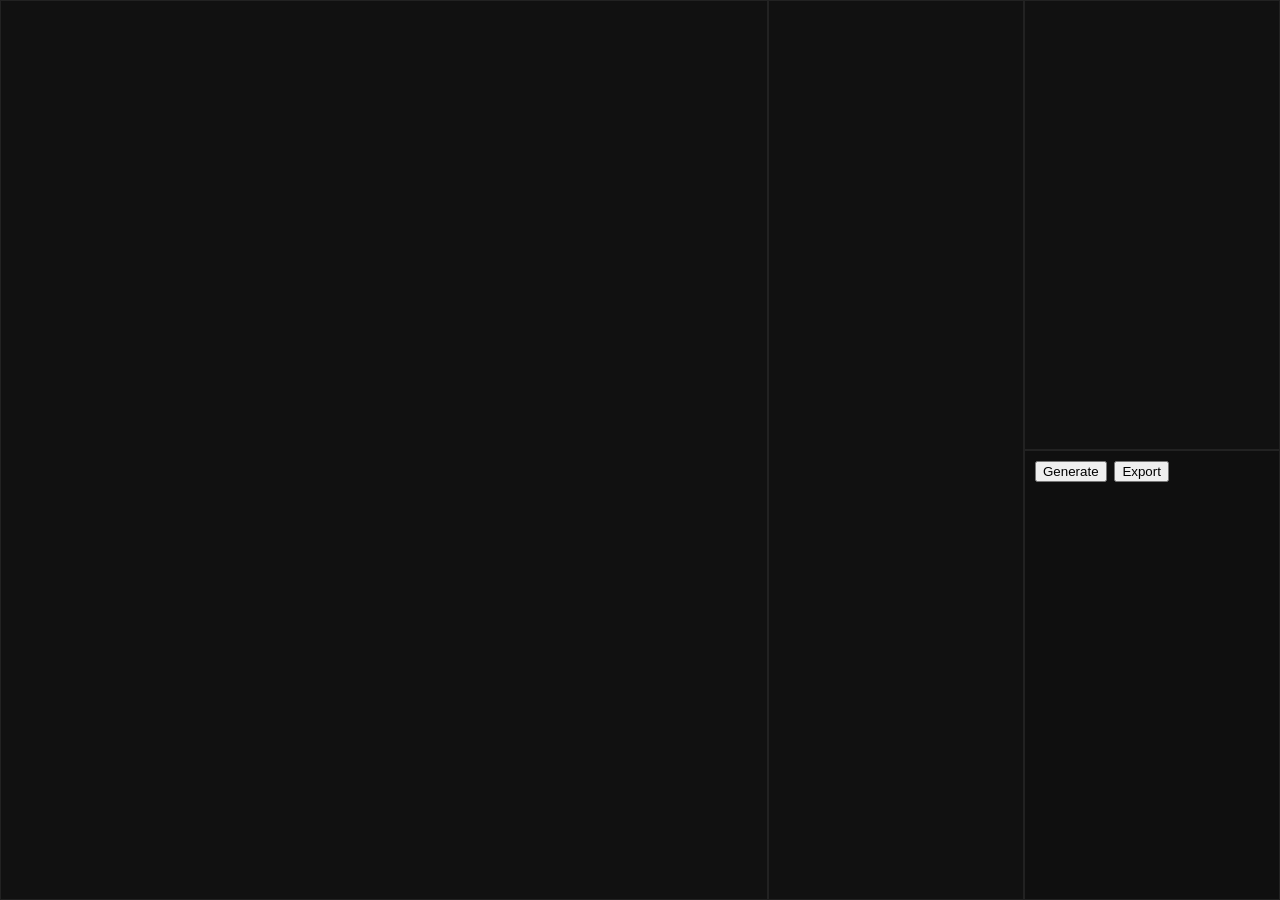
<file: index.html>
<!DOCTYPE html>
<html>
<head>
<meta charset="UTF-8">
<title>WorldGenEditor</title>

<style>

html, body {
  margin: 0;
  padding: 0;
  width: 100%;
  height: 100%;
  overflow: hidden;
  background: #000;
  font-family: monospace;
}

/* =========================
   GRID
========================= */

#workspace {
  display: grid;

  grid-template-columns: 20% 20% 20% 20% 20%;
  grid-template-rows: 50% 50%;

  width: 100vw;
  height: 100vh;
}

/* =========================
   ZONES
========================= */

.zone {
  position: relative;
  overflow: hidden;
  background: #111;
  border: 1px solid #222;
}

#terrainZone { grid-column: 1 / span 3; grid-row: 1 / span 2; }
#roadZone    { grid-column: 4; grid-row: 1 / span 2; }
#featureZone { grid-column: 5; grid-row: 1; }
#toolboxZone { grid-column: 5; grid-row: 2; background:#0f0f0f; }

/* =========================
   CONTAINMENT
========================= */

.widgetFrame {
  width: 100%;
  height: 100%;
  overflow: hidden;
}

iframe {
  width: 100%;
  height: 100%;
  border: none;
}

</style>
</head>

<body>

<div id="workspace">

  <div id="terrainZone" class="zone"></div>
  <div id="roadZone" class="zone"></div>
  <div id="featureZone" class="zone"></div>
  <div id="toolboxZone" class="zone"></div>

</div>

<script type="module">

import { PROJECT } from "./shared/project.js";

/* =========================
   STATE
========================= */

let widgets = {};
let terrainGrid = null;

/* =========================
   MOUNT SYSTEM
========================= */

function mount(zone, url){

  const frame = document.createElement("iframe");

  const wrapper = document.createElement("div");
  wrapper.className = "widgetFrame";

  frame.src = url;

  wrapper.appendChild(frame);
  zone.appendChild(wrapper);

  return frame;
}

/* =========================
   LAZY LOAD
========================= */

function load(name, url, zone){
  if(!widgets[name]){
    widgets[name] = mount(zone, url);
  }
}

/* =========================
   SAFE SEND
========================= */

function send(name, msg){
  if(!widgets[name]) return;
  widgets[name].contentWindow.postMessage(msg, "*");
}

/* =========================
   TERRAIN → ROAD COUPLING
========================= */

function syncTerrainToRoad(){

  if(!widgets.road || !terrainGrid) return;

  send("road", {
    type: "SET_TERRAIN",
    payload: { grid: terrainGrid }
  });

}

/* =========================
   TOOLBOX UI
========================= */

const toolboxZone = document.getElementById("toolboxZone");

toolboxZone.innerHTML = `
<div style="color:#aaa;padding:10px;">
  <button id="genAll">Generate</button>
  <button id="expAll">Export</button>
</div>
`;

/* =========================
   RECEIVE MESSAGES
========================= */

window.addEventListener("message", (e) => {

  const msg = e.data;
  if(!msg) return;

  switch(msg.type){

    /* TERRAIN PUSHES ITS GRID HERE */
    case "TERRAIN_DATA":
      terrainGrid = msg.payload.grid;

      // immediately sync road when terrain updates
      syncTerrainToRoad();
      break;
  }

});

/* =========================
   BUTTONS
========================= */

document.getElementById("genAll").onclick = () => {

  load("terrain","widgets/terrain.html",document.getElementById("terrainZone"));
  load("road","widgets/road.html",document.getElementById("roadZone"));
  load("feature","widgets/feature.html",document.getElementById("featureZone"));

  // 1. refresh terrain first
  send("terrain", { type: "GENERATE" });

  // 2. short delay ensures terrain finishes rendering + state update
  setTimeout(() => {

    if (terrainGrid) {
      send("road", {
        type: "SET_TERRAIN",
        payload: { grid: terrainGrid }
      });
    }

  }, 50);

  // feature independent refresh
  send("feature", { type: "GENERATE" });

};

document.getElementById("expAll").onclick = () => {

  send("terrain",{type:"EXPORT"});
  send("road",{type:"EXPORT"});
  send("feature",{type:"EXPORT"});

};

</script>

</body>
</html>
</file>
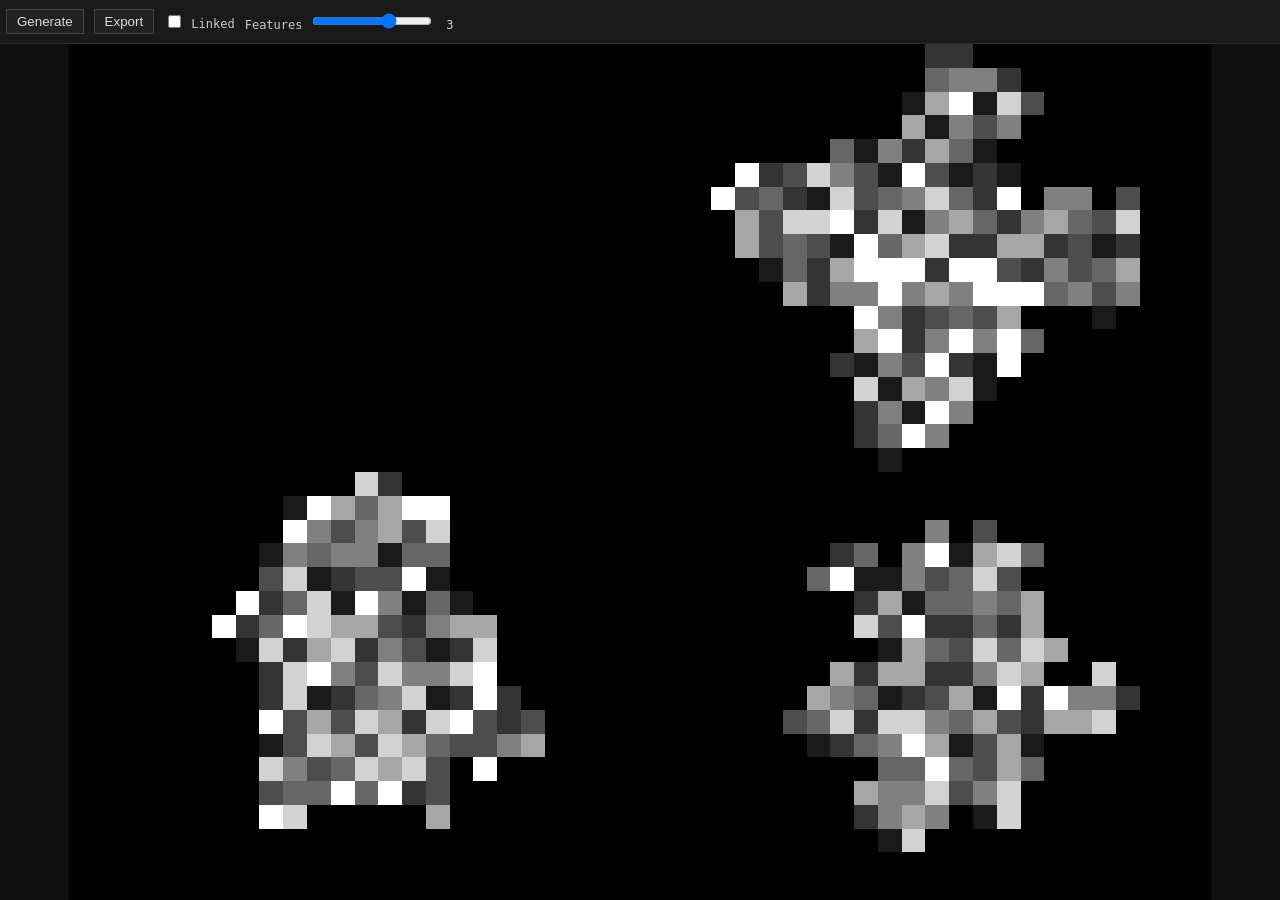
<file: widgets/feature.html>
<!DOCTYPE html>
<html lang="en">
<head>
<meta charset="UTF-8">
<title>Feature Generator</title>

<style>

html,
body{
    margin:0;
    width:100%;
    height:100%;
    overflow:hidden;
    background:#111;
    font-family:monospace;
}

/*=========================================================
  ROOT
=========================================================*/

#widget{
    width:100%;
    height:100%;

    display:flex;
    flex-direction:column;
}

/*=========================================================
  LOCAL TOOLBAR
=========================================================*/

#toolbar{

    height:44px;

    background:#1a1a1a;

    border-bottom:1px solid #2b2b2b;

    display:flex;

    align-items:center;

    gap:10px;

    padding:6px;

    box-sizing:border-box;

}

button{

    background:#222;

    color:#ddd;

    border:1px solid #444;

    padding:4px 10px;

    cursor:pointer;

}

button:hover{

    background:#2f2f2f;

}

label{

    color:#ccc;

    font-size:12px;

}

input[type=range]{

    width:120px;

}

#countValue{

    width:18px;

    display:inline-block;

    text-align:center;

}

/*=========================================================
  CANVAS AREA
=========================================================*/

#viewport{

    flex:1;

    display:flex;

    justify-content:center;

    align-items:center;

    overflow:hidden;

    background:#101010;

}

canvas{

    image-rendering:pixelated;

    width:100%;

    height:100%;

    object-fit:contain;

}

</style>
</head>

<body>

<div id="widget">

<div id="toolbar">

<button id="generateBtn">
Generate
</button>

<button id="exportBtn">
Export
</button>

<label>

<input
id="linked"
type="checkbox">

Linked

</label>

<label>

Features

<input
id="featureCount"
type="range"
min="1"
max="4"
value="3">

<span id="countValue">
3
</span>

</label>

</div>

<div id="viewport">

<canvas
id="canvas"
width="768"
height="576">
</canvas>

</div>

</div>

<script type="module">

/*=========================================================
  CANVAS
=========================================================*/

const canvas =
document.getElementById("canvas");

const ctx =
canvas.getContext("2d");

/*=========================================================
  CONSTANTS
=========================================================*/

/* workspace */

const WIDTH = 768;
const HEIGHT = 576;

/*=========================================================
  FEATURE FOOTPRINT
=========================================================*/

/*
    One feature footprint.

    The workspace is exactly:

        2 × F_WIDTH
        2 × F_HEIGHT

    therefore:

        768 / 384 = 2
        576 / 288 = 2
*/

const F_WIDTH = 384;
const F_HEIGHT = 288;

/* one eTile */

const ETILE = 16;

/* footprint resolution */

const COLS = F_WIDTH / ETILE;
const ROWS = F_HEIGHT / ETILE;

/*=========================================================
  FEATURE CELL GRID
=========================================================*/

/*
    Four possible feature cells:

        0 | 1
        --+--
        2 | 3
*/

const FEATURE_COLS =
    WIDTH / F_WIDTH;

const FEATURE_ROWS =
    HEIGHT / F_HEIGHT;

/*=========================================================
  GRAYSCALE VALUES
=========================================================*/

const VALUES = [

    26,
    52,
    77,
    102,
    128,
    166,
    210,
    255

];

/*=========================================================
  UI
=========================================================*/

const linkedBox =
document.getElementById("linked");

const slider =
document.getElementById("featureCount");

const countLabel =
document.getElementById("countValue");

let linked = false;

let featureCount =
    Number(slider.value);

linkedBox.onchange = () => {

    linked =
        linkedBox.checked;

};

slider.oninput = () => {

    featureCount =
        Number(slider.value);

    countLabel.textContent =
        featureCount;

};

/*=========================================================
  DATA
=========================================================*/

/*
    Every entry represents ONE (f)

    {
        x,
        y,
        cell,
        data
    }
*/

let features = [];

/*=========================================================
  RANDOM VALUE
=========================================================*/

function randomValue(){

    return VALUES[
        Math.floor(
            Math.random() *
            VALUES.length
        )
    ];

}

/*=========================================================
  STRUCTURAL (f) GENERATOR
=========================================================*/

function buildF(){

    const total =
        COLS * ROWS;

    /*=====================================================
      OCCUPANCY TARGET
    =====================================================*/

    const targetDensity =
        0.22 +
        Math.random() * 0.18;

    const targetCount =
        Math.floor(
            total *
            targetDensity
        );

    /*=====================================================
      GRID OCCUPANCY
    =====================================================*/

    const grid =
        new Array(total).fill(0);

    /*=====================================================
      SEED NEAR CENTER
    =====================================================*/

    const startX =
        Math.floor(COLS / 2);

    const startY =
        Math.floor(ROWS / 2);

    function idx(x,y){

        return y * COLS + x;

    }

    function inBounds(x,y){

        return (
            x >= 0 &&
            y >= 0 &&
            x < COLS &&
            y < ROWS
        );

    }

    function neighbors(x,y){

        return [

            [x + 1,y],
            [x - 1,y],
            [x,y + 1],
            [x,y - 1]

        ];

    }

    /*=====================================================
      START SEED
    =====================================================*/

    let frontier = [

        [startX,startY]

    ];

    grid[
        idx(startX,startY)
    ] = 1;

    let count = 1;

    /*=====================================================
      GROW CLUSTER
    =====================================================*/

    while(
        frontier.length &&
        count < targetCount
    ){

        const i =
            Math.floor(
                Math.random() *
                frontier.length
            );

        const [
            x,
            y
        ] = frontier[i];

        const n =
            neighbors(x,y);

        /*
            Randomize growth direction.
        */

        n.sort(
            () => Math.random() - 0.5
        );

        for(
            const [nx,ny] of n
        ){

            if(
                !inBounds(nx,ny)
            ){

                continue;

            }

            const id =
                idx(nx,ny);

            if(
                grid[id] === 0 &&
                Math.random() > 0.35
            ){

                grid[id] = 1;

                frontier.push([
                    nx,
                    ny
                ]);

                count++;

                if(
                    count >= targetCount
                ){

                    break;

                }

            }

        }

        /*=================================================
          RANDOM FRONTIER PRUNING
        =================================================*/

        if(
            Math.random() > 0.7
        ){

            frontier.splice(
                i,
                1
            );

        }

    }

    /*=====================================================
      ASSIGN VALUES AFTER STRUCTURE EXISTS
    =====================================================*/

    const data =
        grid.map(v => {

            if(v === 0){

                return 0;

            }

            return randomValue();

        });

    return {

        cols: COLS,
        rows: ROWS,
        data

    };

}

/*=========================================================
  FEATURE CELL POSITION
=========================================================*/

function cellPosition(cell){

    const cellX =
        cell % FEATURE_COLS;

    const cellY =
        Math.floor(
            cell / FEATURE_COLS
        );

    return {

        x:
            cellX * F_WIDTH,

        y:
            cellY * F_HEIGHT

    };

}

/*=========================================================
  CELL NEIGHBORS
=========================================================*/

function cellNeighbors(cell){

    const cellX =
        cell % FEATURE_COLS;

    const cellY =
        Math.floor(
            cell / FEATURE_COLS
        );

    const result = [];

    /* left */

    if(cellX > 0){

        result.push(
            cell - 1
        );

    }

    /* right */

    if(
        cellX <
        FEATURE_COLS - 1
    ){

        result.push(
            cell + 1
        );

    }

    /* up */

    if(cellY > 0){

        result.push(
            cell - FEATURE_COLS
        );

    }

    /* down */

    if(
        cellY <
        FEATURE_ROWS - 1
    ){

        result.push(
            cell + FEATURE_COLS
        );

    }

    return result;

}

/*=========================================================
  SHUFFLE
=========================================================*/

function shuffle(array){

    for(
        let i = array.length - 1;
        i > 0;
        i--
    ){

        const j =
            Math.floor(
                Math.random() *
                (i + 1)
            );

        [
            array[i],
            array[j]
        ] = [
            array[j],
            array[i]
        ];

    }

    return array;

}

/*=========================================================
  CHOOSE FEATURE CELLS
=========================================================*/

function chooseCells(){

    /*
        Four exact (f) cells exist:

            0 | 1
            --+--
            2 | 3
    */

    const cells = [];

    /*=====================================================
      FIRST FEATURE
    =====================================================*/

    const firstCell =
        Math.floor(
            Math.random() * 4
        );

    cells.push(firstCell);

    /*=====================================================
      LINKED MODE
    =====================================================*/

    if(linked){

        while(
            cells.length <
            featureCount
        ){

            const candidates = [];

            /*
                Find all unoccupied cells
                adjacent to the current cluster.
            */

            for(
                const cell of cells
            ){

                const neighbors =
                    cellNeighbors(cell);

                for(
                    const neighbor
                    of neighbors
                ){

                    if(
                        !cells.includes(
                            neighbor
                        ) &&
                        !candidates.includes(
                            neighbor
                        )
                    ){

                        candidates.push(
                            neighbor
                        );

                    }

                }

            }

            if(
                candidates.length === 0
            ){

                break;

            }

            const selected =
                candidates[
                    Math.floor(
                        Math.random() *
                        candidates.length
                    )
                ];

            cells.push(selected);

        }

        return cells;

    }

    /*=====================================================
      UNLINKED MODE
    =====================================================*/

    const remaining = [

        0,
        1,
        2,
        3

    ].filter(
        cell =>
            !cells.includes(cell)
    );

    shuffle(remaining);

    while(
        cells.length <
        featureCount
    ){

        cells.push(
            remaining.shift()
        );

    }

    return cells;

}

/*=========================================================
  GENERATE
=========================================================*/

function generate(){

    features = [];

    const cells =
        chooseCells();

    for(
        const cell of cells
    ){

        const position =
            cellPosition(cell);

        features.push({

            x:
                position.x,

            y:
                position.y,

            cell:
                cell,

            data:
                buildF()

        });

    }

}

/*=========================================================
  RENDER
=========================================================*/

function render(){

    /*=====================================================
      CLEAR WORKSPACE
    =====================================================*/

    ctx.fillStyle =
        "#000";

    ctx.fillRect(
        0,
        0,
        WIDTH,
        HEIGHT
    );

    /*=====================================================
      RENDER EACH FEATURE
    =====================================================*/

    for(
        const feature
        of features
    ){

        const f =
            feature.data;

        for(
            let i = 0;
            i < f.data.length;
            i++
        ){

            const value =
                f.data[i];

            /*
                Zero = empty.
            */

            if(value === 0){

                continue;

            }

            const ex =
                i % f.cols;

            const ey =
                Math.floor(
                    i / f.cols
                );

            const px =
                feature.x +
                ex * ETILE;

            const py =
                feature.y +
                ey * ETILE;

            ctx.fillStyle =
                `rgb(${value},${value},${value})`;

            ctx.fillRect(

                px,
                py,
                ETILE,
                ETILE

            );

        }

    }

}

/*=========================================================
  EXPORT
=========================================================*/

function exportFeature(){

    /*
        Standalone export.

        Exact canvas dimensions:

            768 × 576

        PNG preserves the generated
        grayscale values without
        JPEG compression.
    */

    const link =
        document.createElement("a");

    link.download =
        "feature_768x576.png";

    link.href =
        canvas.toDataURL(
            "image/png"
        );

    link.click();

}

/*=========================================================
  REGENERATE
=========================================================*/

function regenerate(){

    generate();

    render();

}

/*=========================================================
  UI
=========================================================*/

document
.getElementById("generateBtn")
.onclick =
    regenerate;

document
.getElementById("exportBtn")
.onclick =
    exportFeature;

/*=========================================================
  HUB MESSAGES
=========================================================*/

window.addEventListener(
    "message",
    (e) => {

        const msg =
            e.data;

        if(!msg){

            return;

        }

        switch(msg.type){

            case "INIT":

                regenerate();

                break;

            case "GENERATE":

                regenerate();

                break;

            case "EXPORT":

                exportFeature();

                break;

            case "FEATURE_ZOOM":

                if(
                    msg.payload?.zoom
                ){

                    canvas.style.transform =
                        `scale(${msg.payload.zoom})`;

                }

                break;

        }

    }
);

/*=========================================================
  INITIALIZE
=========================================================*/

featureCount =
    Number(
        slider.value
    );

linked =
    linkedBox.checked;

regenerate();

console.log(
    "Feature Generator Ready"
);

</script>

</body>
</html>
</file>
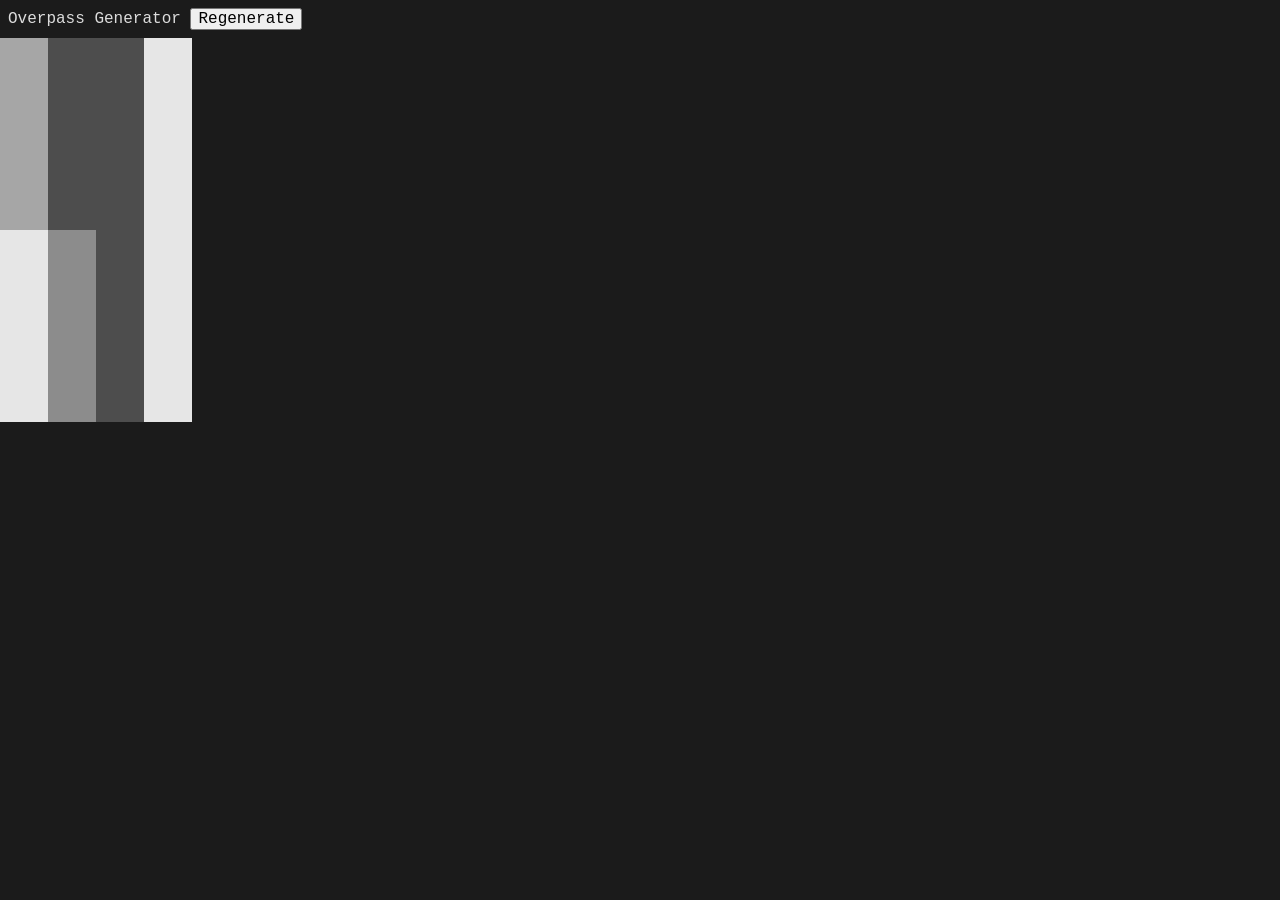
<file: widgets/overpass.html>
<!DOCTYPE html>
<html>
<head>
  <meta charset="UTF-8">
  <title>Overpass Generator</title>

  <link rel="stylesheet" href="../assets/css/reset.css">
  <link rel="stylesheet" href="../assets/css/theme.css">
  <link rel="stylesheet" href="../assets/css/widgets.css">
</head>

<body>

<div class="widget">
  <div class="widget-toolbar">
    Overpass Generator
    <button id="regen">Regenerate</button>
  </div>

  <div class="widget-canvas">
    <canvas id="canvas"></canvas>
  </div>
</div>

<script type="module">

import { TILE_SPEC } from "../data/tile-spec.js";
import { context, clear } from "../shared/bitmap.js";
import { grayscale } from "../shared/colors.js";
import { listenToHub } from "../shared/widget-api.js";
import { PROJECT } from "../shared/project.js";

// -----------------------------
// Canvas: 192 × 384
// -----------------------------
const canvas = document.getElementById("canvas");

canvas.width = 192;
canvas.height = 384;

const ctx = context(canvas);

let seed = PROJECT.seed;

// -----------------------------
// RNG
// -----------------------------
function rng(seed) {
  let t = seed;
  return function () {
    t ^= t << 13;
    t ^= t >> 17;
    t ^= t << 5;
    return (t >>> 0) / 4294967296;
  };
}

// -----------------------------
// Simulated road depth field
// (temporary until real Road export is wired)
// -----------------------------
function sampleRoadBand(random, yOffset) {

  const width = 192;
  const height = 192;

  const cols = 4;  // rTile columns across 192px
  const rows = 6;  // within 192px band

  const field = [];

  for (let y = 0; y < rows; y++) {

    const row = [];

    for (let x = 0; x < cols; x++) {

      // simulate road density
      const center = Math.abs(x - 1.5);

      const noise = random() * 0.6;

      // low value = road core (depth)
      const depth = Math.max(0, 1 - (center * 0.45 + noise));

      row.push(depth);
    }

    field.push(row);
  }

  return field;
}

// -----------------------------
// Bridge profile from band
// -----------------------------
function buildBridgeProfile(band) {

  const profile = [];

  for (let x = 0; x < band[0].length; x++) {

    let sum = 0;

    for (let y = 0; y < band.length; y++) {
      sum += band[y][x];
    }

    const avg = sum / band.length;

    // invert depth → bridge height
    const inverted = 1 - avg;

    // strong shaping curve (bridge arch)
    const shaped = Math.pow(inverted, 2.2);

    profile.push(shaped);
  }

  return profile;
}

// -----------------------------
// Render overpass slices vertically
// -----------------------------
function generateOverpass() {

  clear(ctx, "#000");

  const random = rng(seed);

  const bandHeight = 192;
  const slices = Math.floor(canvas.height / bandHeight);

  for (let i = 0; i < slices; i++) {

    const yOffset = i * bandHeight;

    const band = sampleRoadBand(random, yOffset);

    const profile = buildBridgeProfile(band);

    // render this slice
    for (let y = 0; y < bandHeight; y += 32) {
      for (let x = 0; x < 4; x++) {

        const h = profile[x];

        const shade =
          h > 0.75 ? 0.90 :
          h > 0.55 ? 0.65 :
          h > 0.35 ? 0.55 :
          h > 0.15 ? 0.30 :
                     0.20;

        ctx.fillStyle = grayscale(shade * 255);

        ctx.fillRect(
          x * 48,
          yOffset + y,
          48,
          32
        );
      }
    }
  }
}

// -----------------------------
// UI
// -----------------------------
document.getElementById("regen").addEventListener("click", () => {
  seed = Math.floor(Math.random() * 1e9);
  generateOverpass();
});

// -----------------------------
// Hub communication
// -----------------------------
listenToHub((msg) => {

  if (msg.type === "INIT") {
    if (msg.payload?.project?.seed) {
      seed = msg.payload.project.seed;
    }
    generateOverpass();
  }

});

generateOverpass();

</script>

</body>
</html>
</file>
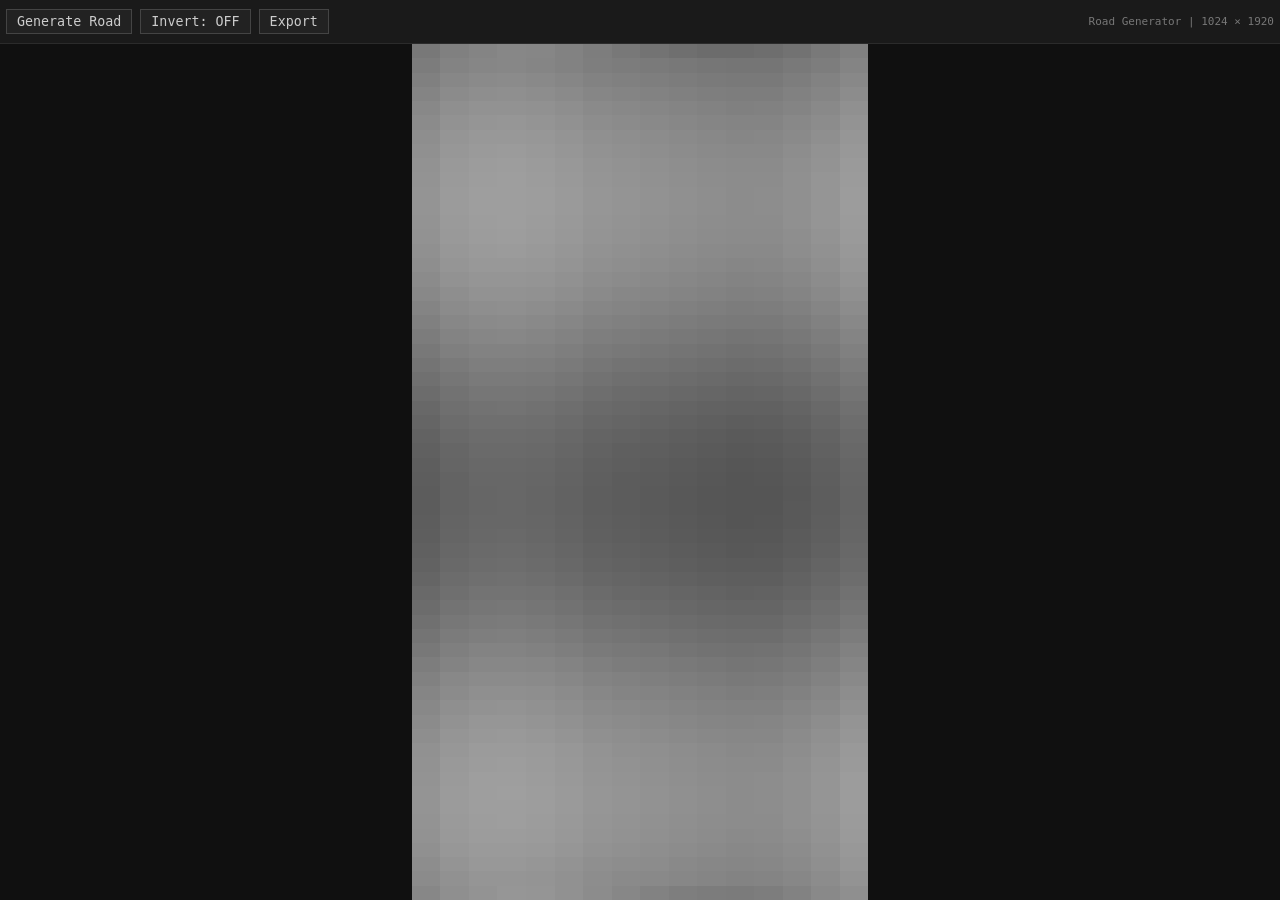
<file: widgets/road.html>
<!DOCTYPE html>
<html lang="en">
<head>
<meta charset="UTF-8">
<title>Road Generator</title>

<style>

html,
body{
    margin:0;
    width:100%;
    height:100%;
    overflow:hidden;
    background:#111;
    font-family:monospace;
}

#widget{

    width:100%;
    height:100%;

    display:flex;
    flex-direction:column;

}

#toolbar{

    flex:0 0 44px;

    height:44px;

    background:#1a1a1a;

    border-bottom:1px solid #2b2b2b;

    display:flex;

    align-items:center;

    gap:8px;

    padding:6px;

    box-sizing:border-box;

}

button{

    background:#222;

    color:#ccc;

    border:1px solid #444;

    padding:4px 10px;

    cursor:pointer;

    font-family:monospace;

}

button:hover{
    background:#303030;
}

#status{

    margin-left:auto;

    color:#777;

    font-size:11px;

    white-space:nowrap;

}

#viewport{

    flex:1;

    min-height:0;

    min-width:0;

    display:flex;

    align-items:center;

    justify-content:center;

    overflow:hidden;

    background:#101010;

}

/*
    IMPORTANT:

    The canvas has a fixed native resolution.

    CSS scales the complete 1024:1920 rectangle
    proportionally.

    It can never distort the aspect ratio.
*/

canvas{

    display:block;

    width:auto;

    height:auto;

    max-width:100%;

    max-height:100%;

    aspect-ratio:1024 / 1920;

    image-rendering:pixelated;

}

</style>
</head>

<body>

<div id="widget">

    <div id="toolbar">

        <button id="generateBtn">
            Generate Road
        </button>

        <button id="invertBtn">
            Invert: OFF
        </button>

        <button id="exportBtn">
            Export
        </button>

        <span id="status">
            Road Generator | 1024 × 1920
        </span>

    </div>

    <div id="viewport">

        <canvas
            id="canvas"
            width="1024"
            height="1920">
        </canvas>

    </div>

</div>


<script type="module">

/*=========================================================
  CANVAS
=========================================================*/

const canvas =
    document.getElementById("canvas");

const ctx =
    canvas.getContext("2d");


/*=========================================================
  CANONICAL METRICS
=========================================================*/

/*
    Fundamental road unit.
*/

const RTILE_WIDTH  = 64;
const RTILE_HEIGHT = 32;


/*
    p.

        5 × 6 rTiles

        320 × 192
*/

const P_WIDTH  = 320;
const P_HEIGHT = 192;

const P_X =
    P_WIDTH /
    RTILE_WIDTH;

const P_Y =
    P_HEIGHT /
    RTILE_HEIGHT;


/*
    Road Generator usable footprint.

        1024 × 1920

        16 × 60 rTiles
*/

const ROAD_WIDTH  = 1024;
const ROAD_HEIGHT = 1920;

const ROAD_X =
    ROAD_WIDTH /
    RTILE_WIDTH;

const ROAD_Y =
    ROAD_HEIGHT /
    RTILE_HEIGHT;


/*
    Validation.
*/

if(
    ROAD_X !== 16 ||
    ROAD_Y !== 60
){

    throw new Error(
        "Road footprint must equal 16 × 60 rTiles."
    );

}


/*=========================================================
  STATE
=========================================================*/

let inverted = false;


/*=========================================================
  HEIGHT DATA
=========================================================*/

/*
    Terrain occupying the Road Generator
    footprint.

    Resolution:

        16 × 60

    Each value = one rTile.
*/

let terrain =
    createField(
        ROAD_X,
        ROAD_Y,
        128
    );


/*
    Final road height field.

    Always starts from terrain.
*/

let road =
    createField(
        ROAD_X,
        ROAD_Y,
        128
    );


/*=========================================================
  EDGE DATA
=========================================================*/

/*
    Terrain immediately adjacent to the
    four sides.

        left/right = 60 rTiles
        top/bottom = 16 rTiles
*/

let edges = {

    left:
        createArray(
            ROAD_Y,
            128
        ),

    right:
        createArray(
            ROAD_Y,
            128
        ),

    top:
        createArray(
            ROAD_X,
            128
        ),

    bottom:
        createArray(
            ROAD_X,
            128
        )

};


/*=========================================================
  HELPERS
=========================================================*/

function createArray(
    length,
    value
){

    return Array(
        length
    ).fill(value);

}


function createField(
    width,
    height,
    value
){

    return Array.from(
        {
            length:height
        },
        () =>
            Array(
                width
            ).fill(value)
    );

}


function clamp(
    value
){

    value =
        Number(value);

    if(
        !Number.isFinite(value)
    ){

        value = 128;

    }

    return Math.max(
        0,
        Math.min(
            255,
            Math.round(value)
        )
    );

}


function cloneField(
    field
){

    return field.map(
        row =>
            row.map(
                value =>
                    clamp(value)
            )
    );

}


/*=========================================================
  INPUT TERRAIN
=========================================================*/

/*
    The master terrain widget can send:

    {
        type:"SET_TERRAIN",

        payload:{
            height: [...],
            edges:{
                left: [...],
                right: [...],
                top: [...],
                bottom: [...]
            }
        }
    }

    Only the usable Road Generator space
    is consumed.

    Anything beyond it is clipped.
*/

function receiveTerrain(
    payload
){

    if(
        !payload
    ){

        return;

    }


    /*
        -----------------------------------------
        HEIGHT FIELD
        -----------------------------------------
    */

    if(
        Array.isArray(
            payload.height
        )
    ){

        for(
            let y = 0;
            y < ROAD_Y;
            y++
        ){

            if(
                !Array.isArray(
                    payload.height[y]
                )
            ){

                continue;

            }


            for(
                let x = 0;
                x < ROAD_X;
                x++
            ){

                if(
                    x <
                    payload.height[y].length
                ){

                    terrain[y][x] =
                        clamp(
                            payload.height[y][x]
                        );

                }

            }

        }

    }


    /*
        -----------------------------------------
        EDGES
        -----------------------------------------
    */

    if(
        payload.edges
    ){

        edges.left =
            copyEdge(
                payload.edges.left,
                ROAD_Y
            );

        edges.right =
            copyEdge(
                payload.edges.right,
                ROAD_Y
            );

        edges.top =
            copyEdge(
                payload.edges.top,
                ROAD_X
            );

        edges.bottom =
            copyEdge(
                payload.edges.bottom,
                ROAD_X
            );

    }


    /*
        Generate immediately after valid
        terrain input.
    */

    generateRoad();

}


/*=========================================================
  EDGE COPY
=========================================================*/

function copyEdge(
    source,
    length
){

    const result =
        createArray(
            length,
            128
        );


    if(
        !Array.isArray(source)
    ){

        return result;

    }


    for(
        let i = 0;
        i < length;
        i++
    ){

        if(
            i <
            source.length
        ){

            result[i] =
                clamp(
                    source[i]
                );

        }

    }


    return result;

}


/*=========================================================
  EDGE SAMPLING
=========================================================*/

/*
    These functions represent terrain immediately
    adjacent to the road.

    They are deliberately rTile based.
*/

function sampleLeft(y){

    return edges.left[y];

}


function sampleRight(y){

    return edges.right[y];

}


function sampleTop(x){

    return edges.top[x];

}


function sampleBottom(x){

    return edges.bottom[x];

}


/*=========================================================
  ROAD TARGET
=========================================================*/

/*
    Determine the target height for each
    longitudinal road section.

    The target is driven primarily by
    the terrain on BOTH sides.

    This is what makes the road respond
    to adjacent terrain.
*/

function roadTarget(y){

    const left =
        sampleLeft(y);

    const right =
        sampleRight(y);


    /*
        Average terrain elevation at
        the same longitudinal position.
    */

    const edgeHeight =
        (
            left +
            right
        ) / 2;


    /*
        Existing terrain at the road center.

        This prevents the road from becoming
        disconnected from its original terrain.
    */

    const centerX =
        Math.floor(
            ROAD_X / 2
        );


    const center =
        terrain[y][centerX];


    /*
        Edge data has the primary influence.
        Existing terrain supplies continuity.
    */

    return clamp(

        edgeHeight * 0.65 +
        center * 0.35

    );

}


/*=========================================================
  ROAD PROFILE
=========================================================*/

/*
    The road is not a binary mask.

    Instead it has a cross-sectional influence:

        edge
          ↓
        transition
          ↓
        road surface
          ↓
        transition
          ↓
        edge

    All changes occur per rTile.
*/

function crossSection(
    x
){

    const center =
        (
            ROAD_X - 1
        ) / 2;


    const distance =
        Math.abs(
            x - center
        );


    const normalized =
        distance /
        center;


    /*
        0 at the center.
        1 at the edge.
    */

    return Math.max(
        0,
        Math.min(
            1,
            normalized
        )
    );

}


/*=========================================================
  CARVE ROAD
=========================================================*/

function carveRoad(){

    /*
        Begin with the original terrain.

        This is essential.
    */

    road =
        cloneField(
            terrain
        );


    for(
        let y = 0;
        y < ROAD_Y;
        y++
    ){

        const target =
            roadTarget(y);


        const left =
            sampleLeft(y);

        const right =
            sampleRight(y);


        for(
            let x = 0;
            x < ROAD_X;
            x++
        ){

            const current =
                terrain[y][x];


            const profile =
                crossSection(x);


            /*
                --------------------------------------
                CENTER
                --------------------------------------

                Strong road carving.

                --------------------------------------
                EDGE
                --------------------------------------

                Strong terrain preservation.
            */

            const roadInfluence =
                1 -
                profile;


            /*
                Terrain transition target.

                Left half uses left edge.

                Right half uses right edge.
            */

            let transition;


            if(
                x <
                ROAD_X / 2
            ){

                transition =
                    left +
                    (
                        target -
                        left
                    ) *
                    roadInfluence;

            }
            else{

                transition =
                    right +
                    (
                        target -
                        right
                    ) *
                    roadInfluence;

            }


            /*
                Blend transition toward road
                center.

                This is the actual carving.
            */

            const desired =
                transition;


            /*
                Strongest in the center.
            */

            const strength =
                0.75 *
                roadInfluence;


            let value =
                current +
                (
                    desired -
                    current
                ) *
                strength;


            /*
                Optional inversion.
            */

            if(inverted){

                value =
                    255 -
                    value;

            }


            road[y][x] =
                clamp(
                    value
                );

        }

    }


    /*
        Longitudinal transitions.
    */

    applyLongitudinalTransitions();

}


/*=========================================================
  LONGITUDINAL TRANSITIONS
=========================================================*/

function applyLongitudinalTransitions(){

    /*
        Only one rTile is used at each end.

        No sub-rTile interpolation.
    */

    for(
        let x = 0;
        x < ROAD_X;
        x++
    ){

        /*
            TOP
        */

        road[0][x] =
            clamp(

                (
                    road[0][x] +
                    sampleTop(x)
                ) / 2

            );


        /*
            BOTTOM
        */

        const bottom =
            ROAD_Y - 1;


        road[bottom][x] =
            clamp(

                (
                    road[bottom][x] +
                    sampleBottom(x)
                ) / 2

            );

    }

}


/*=========================================================
  GENERATE
=========================================================*/

function generateRoad(){

    carveRoad();

    render();

}


/*=========================================================
  RENDER
=========================================================*/

function render(){

    /*
        Clear exact native canvas.
    */

    ctx.clearRect(
        0,
        0,
        ROAD_WIDTH,
        ROAD_HEIGHT
    );


    /*
        Render each native rTile.

        No smaller unit is introduced.
    */

    for(
        let y = 0;
        y < ROAD_Y;
        y++
    ){

        for(
            let x = 0;
            x < ROAD_X;
            x++
        ){

            const value =
                road[y][x];


            ctx.fillStyle =
                `rgb(${value},${value},${value})`;


            ctx.fillRect(

                x * RTILE_WIDTH,
                y * RTILE_HEIGHT,

                RTILE_WIDTH,
                RTILE_HEIGHT

            );

        }

    }

}


/*=========================================================
  EXPORT
=========================================================*/

function exportRoad(){

    const link =
        document.createElement("a");


    link.download =
        "RoadGenerator_1024x1920.png";


    link.href =
        canvas.toDataURL(
            "image/png"
        );


    link.click();

}


/*=========================================================
  BUTTONS
=========================================================*/

document
.getElementById("generateBtn")
.onclick =
    generateRoad;


document
.getElementById("exportBtn")
.onclick =
    exportRoad;


document
.getElementById("invertBtn")
.onclick =
    () => {

        inverted =
            !inverted;


        document
        .getElementById("invertBtn")
        .textContent =
            inverted
                ? "Invert: ON"
                : "Invert: OFF";


        generateRoad();

    };


/*=========================================================
  HUB COMMUNICATION
=========================================================*/

window.addEventListener(
    "message",
    event => {

        const msg =
            event.data;


        if(
            !msg
        ){

            return;

        }


        switch(
            msg.type
        ){

            case "SET_TERRAIN":

                receiveTerrain(
                    msg.payload
                );

                break;


            case "GENERATE":

                generateRoad();

                break;


            case "EXPORT":

                exportRoad();

                break;

        }

    }
);


/*=========================================================
  STANDALONE TEST TERRAIN
=========================================================*/

/*
    This allows Road Generator to operate
    independently.

    It uses ONLY native rTiles.

    16 × 60.
*/

function createTestTerrain(){

    const field =
        createField(
            ROAD_X,
            ROAD_Y,
            128
        );


    for(
        let y = 0;
        y < ROAD_Y;
        y++
    ){

        for(
            let x = 0;
            x < ROAD_X;
            x++
        ){

            const longitudinal =
                Math.sin(
                    y * 0.15
                ) * 28;


            const cross =
                Math.sin(
                    x * 0.45
                ) * 18;


            field[y][x] =
                clamp(

                    120 +
                    longitudinal +
                    cross

                );

        }

    }


    return field;

}


/*
    Only initialize fallback terrain
    if no master terrain has arrived.
*/

terrain =
    createTestTerrain();


/*
    Generate edge data from the test terrain.

    This simulates terrain immediately
    outside the Road Generator footprint.
*/

for(
    let y = 0;
    y < ROAD_Y;
    y++
){

    edges.left[y] =
        clamp(
            terrain[y][0] - 8
        );


    edges.right[y] =
        clamp(
            terrain[y][ROAD_X - 1] + 8
        );

}


for(
    let x = 0;
    x < ROAD_X;
    x++
){

    edges.top[x] =
        clamp(
            terrain[0][x]
        );


    edges.bottom[x] =
        clamp(
            terrain[ROAD_Y - 1][x]
        );

}


/*=========================================================
  INITIAL GENERATION
=========================================================*/

generateRoad();


/*=========================================================
  DEBUG
=========================================================*/

console.log(
    "Road Generator Ready"
);

console.log(
    "rTile:",
    `${RTILE_WIDTH} × ${RTILE_HEIGHT}`
);

console.log(
    "p:",
    `${P_WIDTH} × ${P_HEIGHT}`
);

console.log(
    "Road:",
    `${ROAD_WIDTH} × ${ROAD_HEIGHT}`
);

console.log(
    "Native:",
    `${ROAD_X} × ${ROAD_Y} rTiles`
);

console.log(
    "Aspect:",
    `${ROAD_WIDTH}:${ROAD_HEIGHT}`
);

</script>

</body>
</html>
</file>
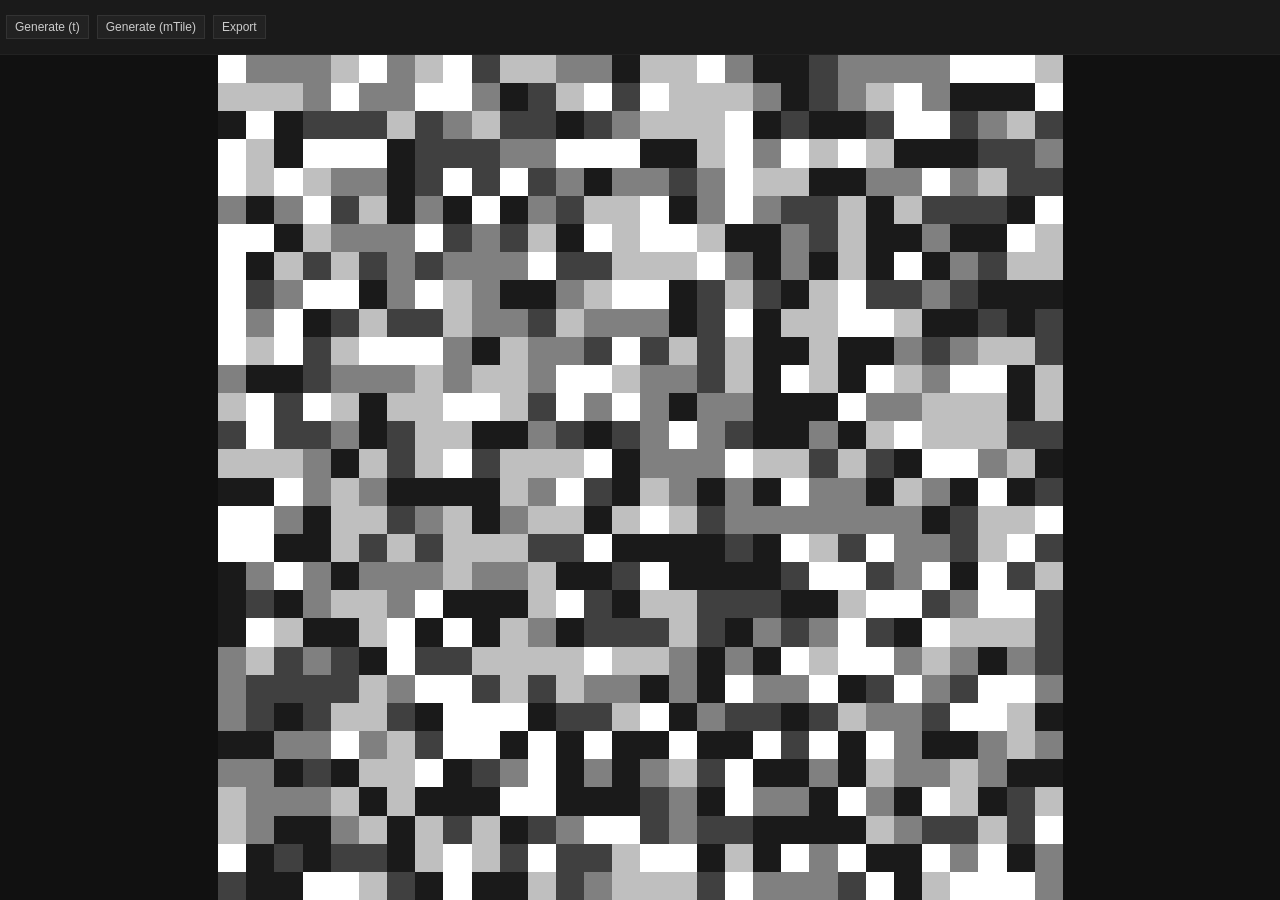
<file: widgets/terrain.html>
<!DOCTYPE html>
<html>
<head>
<meta charset="UTF-8">
<title>Terrain Widget</title>

<style>

html, body {
  margin: 0;
  width: 100%;
  height: 100%;
  overflow: hidden;
  background: #111;
  font-family: monospace;
}

/* =========================
   ROOT LAYOUT
========================= */

#widget {
  width: 100%;
  height: 100%;
  display: flex;
  flex-direction: column;
}

/* =========================
   LOCAL TOOLBAR
========================= */

#toolbar {
  height: 42px;
  background: #1a1a1a;
  border-bottom: 1px solid #222;

  display: flex;
  align-items: center;
  gap: 8px;
  padding: 6px;
}

button {
  background: #222;
  color: #ccc;
  border: 1px solid #333;
  cursor: pointer;
  padding: 4px 8px;
  font-size: 12px;
}

/* =========================
   CANVAS CONTAINER (NO CROPPING)
========================= */

#canvasWrap {
  flex: 1;
  display: flex;
  align-items: center;
  justify-content: center;
  overflow: hidden;
}

/* IMPORTANT: visual scaling only */
canvas {
  max-width: 100%;
  max-height: 100%;
  width: auto;
  height: auto;
  display: block;
  image-rendering: pixelated;
}

</style>
</head>

<body>

<div id="widget">

  <!-- TOOLBAR -->
  <div id="toolbar">
    <button id="genT">Generate (t)</button>
    <button id="genM">Generate (mTile)</button>
    <button id="exportBtn">Export</button>
  </div>

  <!-- CANVAS -->
  <div id="canvasWrap">
    <canvas id="c" width="1920" height="1920"></canvas>
  </div>

</div>

<script type="module">

/* =========================
   CANVAS SETUP
========================= */

const canvas = document.getElementById("c");
const ctx = canvas.getContext("2d");

const SIZE = 1920;

/* =========================
   SYSTEM CONSTANTS
========================= */

// (t) tiles
const T_SIZE = 192;
const T_GRID = 10;

// mTiles
const MTILE_SIZE = 64;
const M_GRID = 30;

/* =========================
   VALUE SET
========================= */

const VALUES = [255, 191, 128, 64, 26];

/* =========================
   DATA GRIDS
========================= */

let tGrid = Array.from({ length: T_GRID }, () =>
  Array(T_GRID).fill(128)
);

let mGrid = Array.from({ length: M_GRID }, () =>
  Array(M_GRID).fill(128)
);

/* =========================
   GENERATE PER (t)
========================= */

function generateT(){

  for (let y = 0; y < T_GRID; y++) {
    for (let x = 0; x < T_GRID; x++) {

      tGrid[y][x] =
        VALUES[Math.floor(Math.random() * VALUES.length)];

    }
  }

  renderT();

}

/* =========================
   RENDER (t)
========================= */

function renderT(){

  ctx.clearRect(0,0,SIZE,SIZE);

  for (let y = 0; y < T_GRID; y++) {
    for (let x = 0; x < T_GRID; x++) {

      const v = tGrid[y][x];

      ctx.fillStyle = `rgb(${v},${v},${v})`;

      ctx.fillRect(
        x * T_SIZE,
        y * T_SIZE,
        T_SIZE,
        T_SIZE
      );

    }
  }

}

/* =========================
   GENERATE PER mTile
========================= */

function generateM(){

  for (let y = 0; y < M_GRID; y++) {
    for (let x = 0; x < M_GRID; x++) {

      mGrid[y][x] =
        VALUES[Math.floor(Math.random() * VALUES.length)];

    }
  }

  renderM();

}

/* =========================
   RENDER mTile
========================= */

function renderM(){

  ctx.clearRect(0,0,SIZE,SIZE);

  for (let y = 0; y < M_GRID; y++) {
    for (let x = 0; x < M_GRID; x++) {

      const v = mGrid[y][x];

      ctx.fillStyle = `rgb(${v},${v},${v})`;

      ctx.fillRect(
        x * MTILE_SIZE,
        y * MTILE_SIZE,
        MTILE_SIZE,
        MTILE_SIZE
      );

    }
  }

}

/* =========================
   EXPORT (ALWAYS 1920×1920)
========================= */

function exportTerrain(){

  const link = document.createElement("a");

  link.download = "terrain_1920.jpg";
  link.href = canvas.toDataURL("image/jpeg", 1.0);

  link.click();

}

/* =========================
   UI HOOKS
========================= */

document.getElementById("genT").onclick = () => {
  generateT();
  publishTerrain();
};

document.getElementById("genM").onclick = () => {
  generateM();
  publishTerrain();
};

document.getElementById("exportBtn").onclick = exportTerrain;

/* =========================
   HUB MESSAGING
========================= */

let terrainGrid = null;

window.addEventListener("message", (e) => {

  const msg = e.data;
  if(!msg) return;

  if(msg.type === "TERRAIN_DATA"){
    terrainGrid = msg.payload.grid;
  }

});

/* =========================
   INIT
========================= */

generateT();
generateM();

function publishTerrain(){
  window.parent.postMessage({
    type: "TERRAIN_DATA",
    payload: { grid: mGrid }
  }, "*");
}
</script>

</body>
</html>
</file>
<file: assets/css/theme.css>
/* ==========================================================================
   WorldGenEditor
   theme.css
   Global colors and typography.
   ========================================================================== */

:root {

    --background: #1b1b1b;
    --panel: #2a2a2a;

    --titlebar: #353535;

    --border: #555;

    --text: #dddddd;
    --accent: #5aa9ff;

    --shadow:
        0 4px 10px rgba(0,0,0,.35);

    --font:
        Consolas,
        "Courier New",
        monospace;

}

body {

    background: var(--background);

    color: var(--text);

    font-family: var(--font);

}
</file>
<file: assets/css/widgets.css>
/* ==========================================================================
   widgets.css
   ========================================================================== */

.widget {

    display: flex;
    flex-direction: column;

    width: 100%;
    height: 100%;

}

.widget-toolbar {

    padding: 8px;

}

.widget-canvas {

    flex: 1;

}

.widget-canvas canvas {

    display: block;

}
</file>
